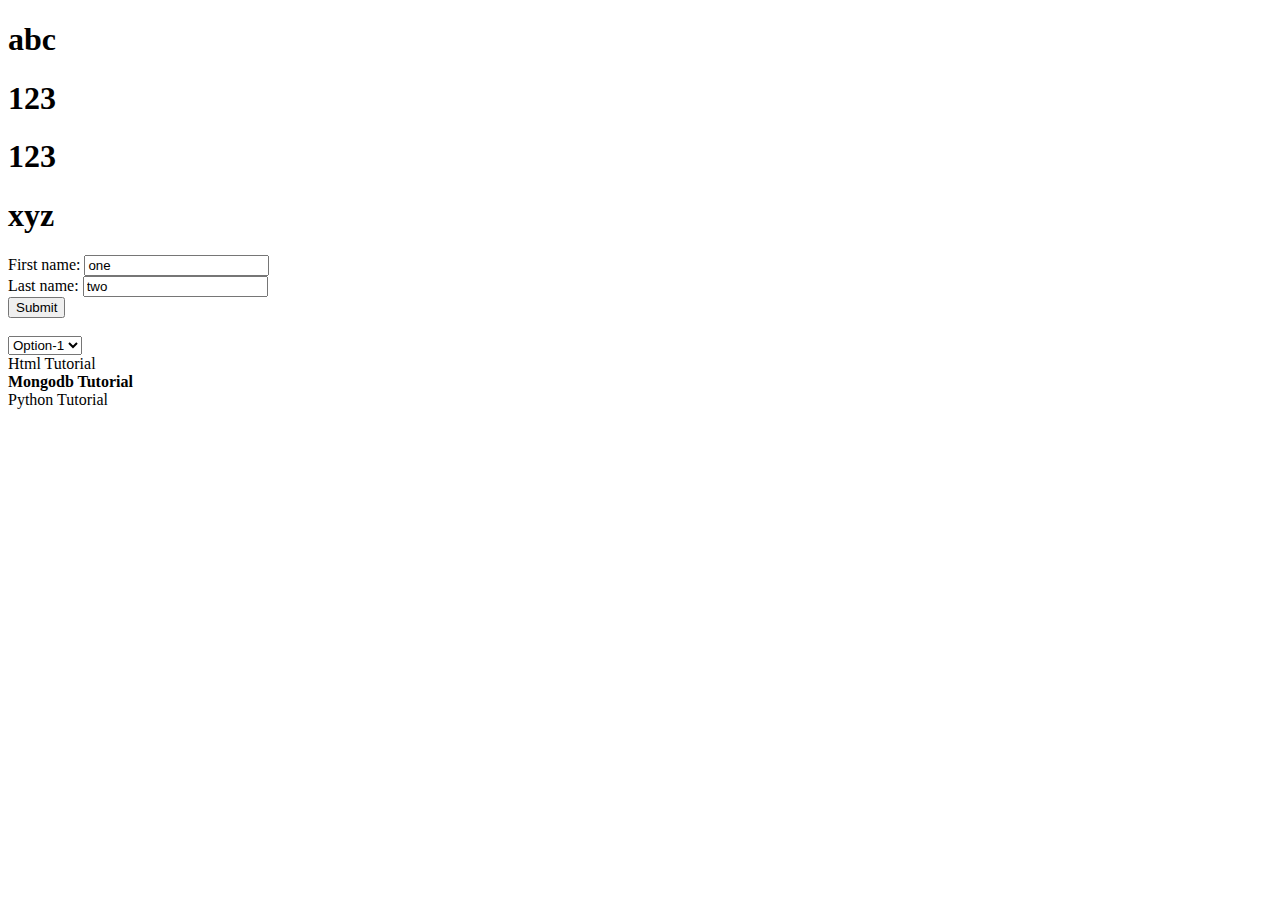
<file: lesson_03/index.html>
<!DOCTYPE html>
<html lang="en">
<head>
	<meta charset="UTF-8">
	<script src="jquery/jquery-2.1.4.min.js"></script>
	<script>(function($) {
		($)(function() {
			$('div>h1').text("123");
			$("form :text[name='fname']").val('one');
			$("form :text[name='lname']").val('two');
			$('#myselect > Option[value="2"]');
			$('li').eq(1).html("<b>Mongodb Tutorial</b>");

		});

	})(jQuery);
	</script>

	<title>Document</title>
	
</head>
<body>

<h1>abc</h1>

	<div>

		<h1>div-1</h1>

		<h1>div-2</h1>

	</div>

	<h1>xyz</h1>

	<form  name='demo_form'>

		First name: <input type="text" name="fname"><br>

		Last name: <input type="text" name="lname"><br>

		<input type="submit" value="Submit">
													
	</form>

	<br>

	<select id="myselect">

		<option value="1">Option-1</option>

		<option value="2">Option-2</option>

		<option value="3">Option-3</option>

	</select>

	<br>

	<ui>

		<li>Html Tutorial</li>

		<li>Mongodb Tutorial</li>

		<li>Python Tutorial</li>

	</ul>

	
</body>
</html>
</file>
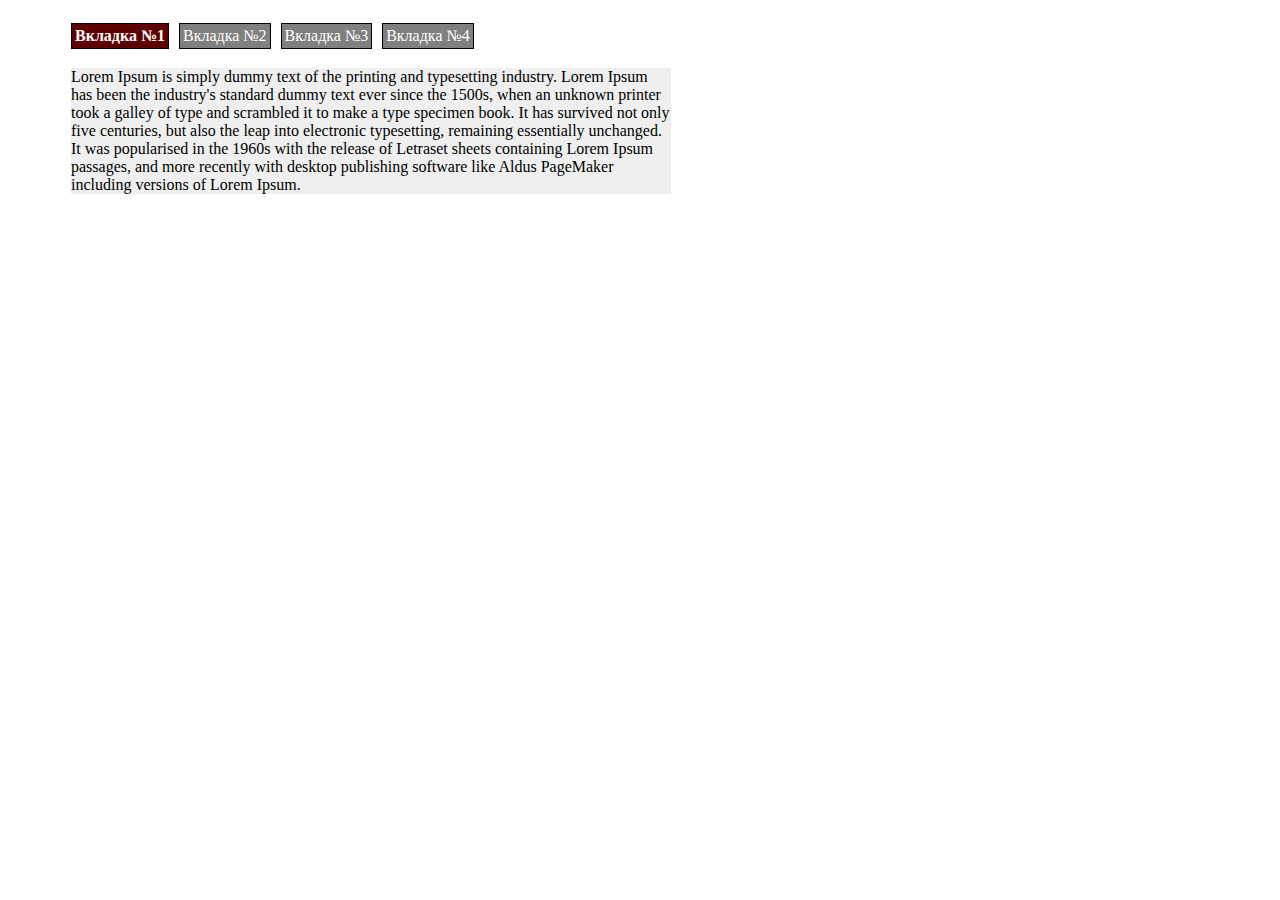
<file: lesson_04/index.html>
<!DOCTYPE html>
<html lang="en">
<head>
	<meta charset="UTF-8">
	<link rel="stylesheet" href="css/style.css">
	<script src="jquery/jquery-2.1.4.min.js"></script>
	<script src="js/script.js"></script>
	<title>Document</title>
</head>
<body>
<div id="page">
	<ul id="list">
		<li>Вкладка №1</li>
		<li>Вкладка №2</li>
		<li>Вкладка №3</li>
		<li>Вкладка №4</li>
	</ul>

	<div class="block">
		<p>Lorem Ipsum is simply dummy text of the printing and typesetting industry. Lorem Ipsum has been the industry's standard dummy text ever since the 1500s, when an unknown printer took a galley of type and scrambled it to make a type specimen book. It has survived not only five centuries, but also the leap into electronic typesetting, remaining essentially unchanged. It was popularised in the 1960s with the release of Letraset sheets containing Lorem Ipsum passages, and more recently with desktop publishing software like Aldus PageMaker including versions of Lorem Ipsum. </p> 

		<p>Contrary to popular belief, Lorem Ipsum is not simply random text. It has roots in a piece of classical Latin literature from 45 BC, making it over 2000 years old. Richard McClintock, a Latin professor at Hampden-Sydney College in Virginia, looked up one of the more obscure Latin words, consectetur, from a Lorem Ipsum passage, and going through the cites of the word in classical literature, discovered the undoubtable source. Lorem Ipsum comes from sections 1.10.32 and 1.10.33 of "de Finibus Bonorum et Malorum" (The Extremes of Good and Evil) by Cicero, written in 45 BC. This book is a treatise on the theory of ethics, very popular during the Renaissance. The first line of Lorem Ipsum, "Lorem ipsum dolor sit amet..", comes from a line in section 1.10.32. </p> 

		<p>It is a long established fact that a reader will be distracted by the readable content of a page when looking at its layout. The point of using Lorem Ipsum is that it has a more-or-less normal distribution of letters, as opposed to using 'Content here, content here', making it look like readable English. Many desktop publishing packages and web page editors now use Lorem Ipsum as their default model text, and a search for 'lorem ipsum' will uncover many web sites still in their infancy. Various versions have evolved over the years, sometimes by accident, sometimes on purpose (injected humour and the like).</p>

		<p>There are many variations of passages of Lorem Ipsum available, but the majority have suffered alteration in some form, by injected humour, or randomised words which don't look even slightly believable. If you are going to use a passage of Lorem Ipsum, you need to be sure there isn't anything embarrassing hidden in the middle of text. All the Lorem Ipsum generators on the Internet tend to repeat predefined chunks as necessary, making this the first true generator on the Internet. It uses a dictionary of over 200 Latin words, combined with a handful of model sentence structures, to generate Lorem Ipsum which looks reasonable. The generated Lorem Ipsum is therefore always free from repetition, injected humour, or non-characteristic words etc. </p>
	</div>
</div>
</body>
</html>
</file>
<file: lesson_04/css/style.css>
li {
	list-style: none;
	cursor: pointer;
	color: white;
	background-color: gray;
	display: inline-block;
	border: 1px solid black;
	padding: 3px;
	margin: 3px;
}

li:hover {
	background-color: #EFEFEF;
	color: black;
	border: 1px solid #9B4E4E;
}

.active {
	background-color: #5F0000;
	color: white;
	font-weight: bold;
}

#page {
	margin: 20px;
	padding: 0;
}

.block {
	position: relative;
	left: 43px;
	width: 600px;
	background-color: #EFEFEF;
}
</file>
